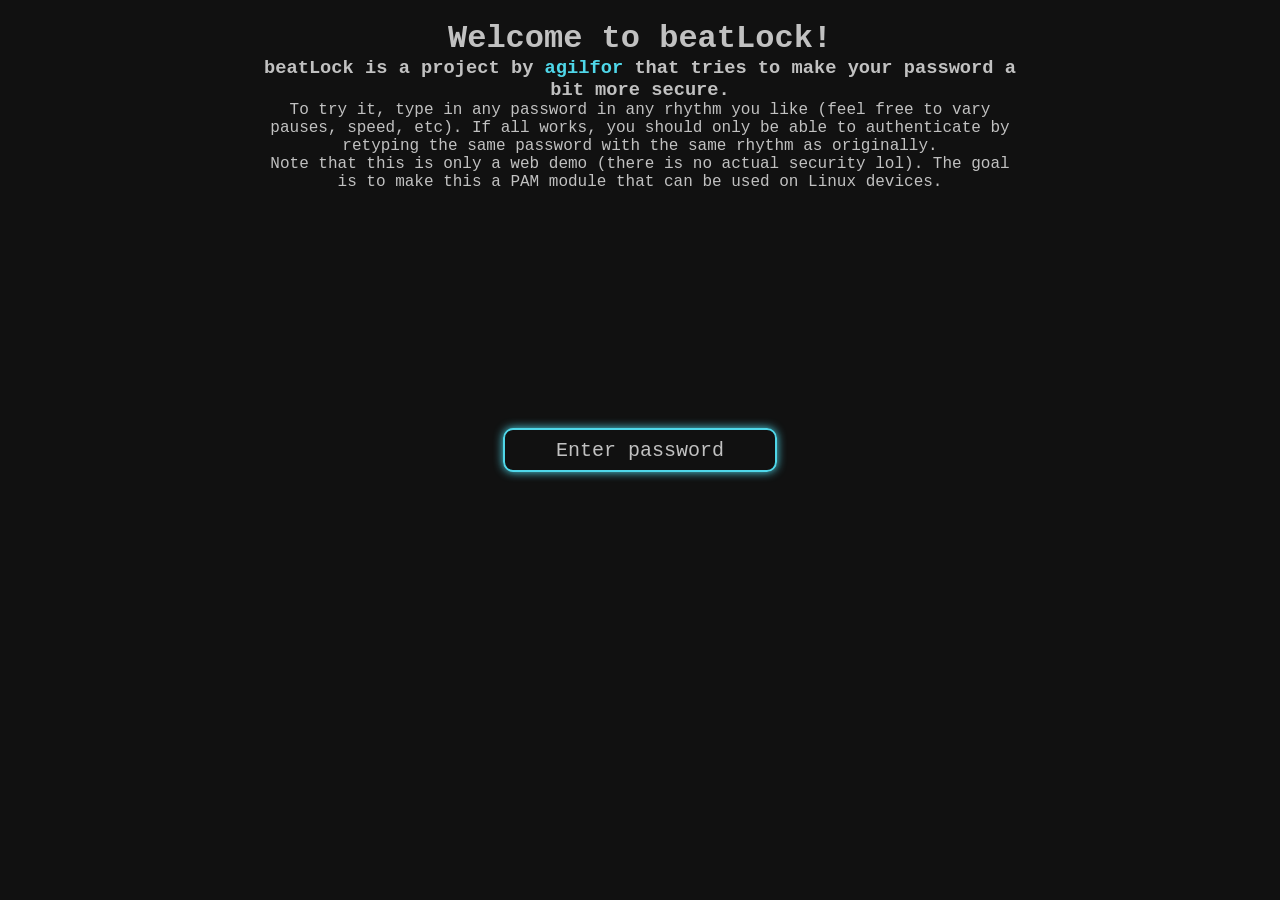
<file: index.html>
<!DOCTYPE html>
<html>
    <head>
        <title>beatLock PoC</title>
        <meta http-equiv="Content-Type" content="text/html;charset=UTF-8">
        <link rel="stylesheet" href="./index.css" type="text/css">
    </head>
    <body>
        <div id="welcome">
            <h1>Welcome to beatLock!</h1>
            <h3>beatLock is a project by <a href="https://stardance.hackclub.com/@agilfor">agilfor</a> that tries to make your password a bit more secure.</h3>
            <p>To try it, type in any password in any rhythm you like (feel free to vary pauses, speed, etc). If all works, you should only be able to authenticate by retyping the same password with the same rhythm as originally.</p>
            <p>Note that this is only a web demo (there is no actual security lol). The goal is to make this a PAM module that can be used on Linux devices.</p>
        </div>
        <div id="pw-container">
            <p id="pw">Enter password</p>
        </div>
        <script src="index.js"></script>
    </body>
</html>
</file>
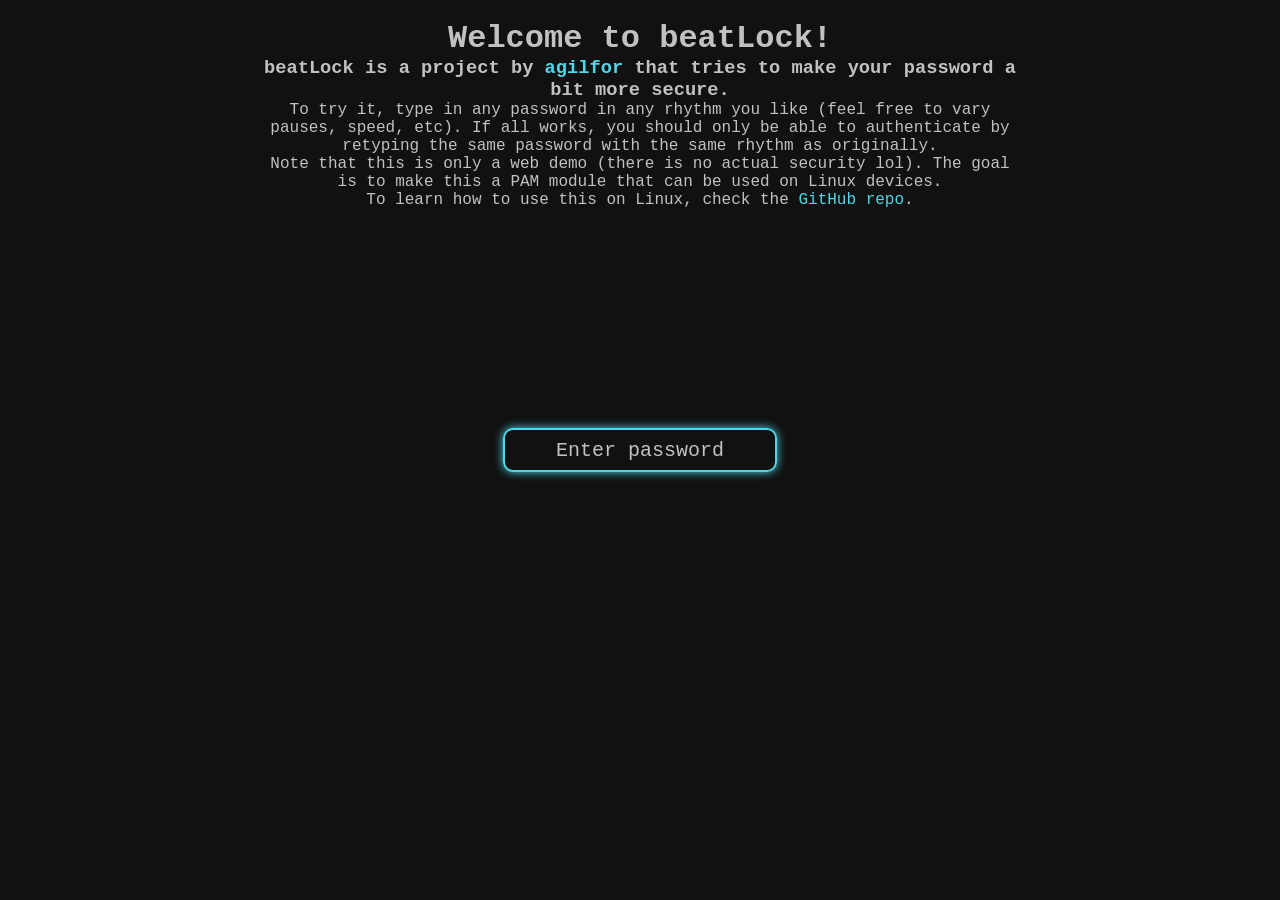
<file: web-demo/index.html>
<!DOCTYPE html>
<html>
    <head>
        <title>beatLock PoC</title>
        <meta http-equiv="Content-Type" content="text/html;charset=UTF-8">
        <link rel="stylesheet" href="./index.css" type="text/css">
    </head>
    <body>
        <div id="welcome">
            <h1>Welcome to beatLock!</h1>
            <h3>beatLock is a project by <a href="https://stardance.hackclub.com/@agilfor">agilfor</a> that tries to make your password a bit more secure.</h3>
            <p>To try it, type in any password in any rhythm you like (feel free to vary pauses, speed, etc). If all works, you should only be able to authenticate by retyping the same password with the same rhythm as originally.</p>
            <p>Note that this is only a web demo (there is no actual security lol). The goal is to make this a PAM module that can be used on Linux devices.</p>
            <p>To learn how to use this on Linux, check the <a href="https://github.com/agilfor/beatLock">GitHub repo</a>.</p>
        </div>
        <div id="pw-container">
            <p id="pw">Enter password</p>
        </div>
        <script src="index.js"></script>
    </body>
</html>
</file>
<file: index.css>
* {
    font-family: 'Courier New', Courier, monospace;
    margin: 0;
    padding: 0;
    transition: all 0.2s ease;
}

a {
    color: #4fd7e9;
    text-decoration: none;
}

body {
    width: 100vw;
    height: 100vh;
    background-color: #111;
    color: #eeec;
    display: flex;
    flex-direction: row;
    justify-content: center;
    align-items: center;
}

div#welcome {
    position: absolute;
    top: 20px;
    width: 60vw;
    height: fit-content;
    text-align: center;
}

div#pw-container {
    display: flex;
    flex-direction: row;
    justify-content: center;
    align-items: center;
    border-radius: 10px;
    width: 270px;
    height: 40px;
    border: 2px solid #4fd7e9;
    box-shadow: 0 0 10px #4fd7e9;
    outline: none;
    p#pw {
        align-content: center;
        width: max-content;
        height: 100%;
        font-size: 20px;
        margin: 0 10px;
    }
}
</file>
<file: web-demo/index.css>
* {
    font-family: 'Courier New', Courier, monospace;
    margin: 0;
    padding: 0;
    transition: all 0.2s ease;
}

a {
    color: #4fd7e9;
    text-decoration: none;
}

body {
    width: 100vw;
    height: 100vh;
    background-color: #111;
    color: #eeec;
    display: flex;
    flex-direction: row;
    justify-content: center;
    align-items: center;
}

div#welcome {
    position: absolute;
    top: 20px;
    width: 60vw;
    height: fit-content;
    text-align: center;
}

div#pw-container {
    display: flex;
    flex-direction: row;
    justify-content: center;
    align-items: center;
    border-radius: 10px;
    width: 270px;
    height: 40px;
    border: 2px solid #4fd7e9;
    box-shadow: 0 0 10px #4fd7e9;
    outline: none;
    p#pw {
        align-content: center;
        width: max-content;
        height: 100%;
        font-size: 20px;
        margin: 0 10px;
    }
}
</file>
